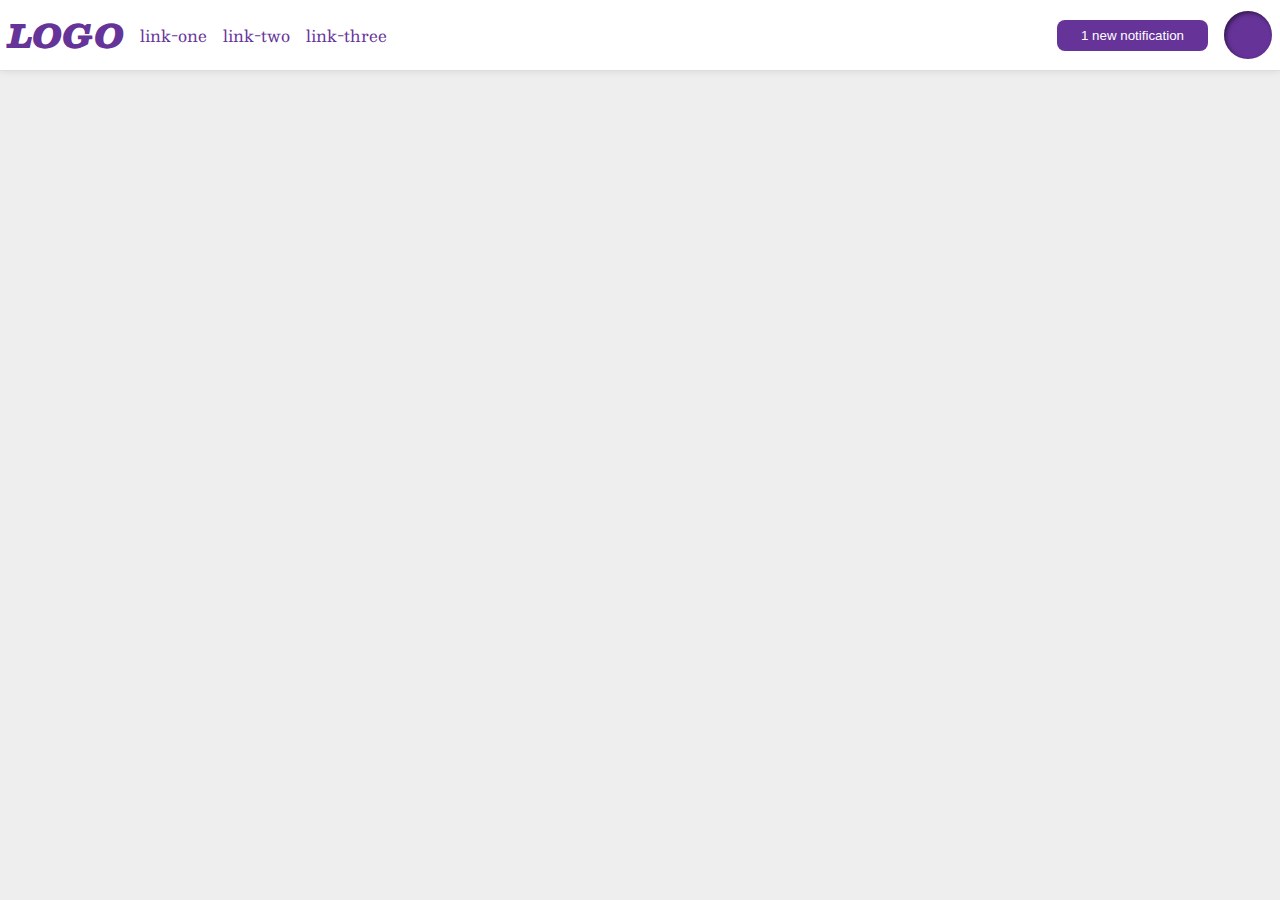
<file: foundations/flex/03-flex-header-2/index.html>
<!DOCTYPE html>
<html lang="en">
  <head>
    <meta charset="UTF-8">
    <meta http-equiv="X-UA-Compatible" content="IE=edge">
    <meta name="viewport" content="width=device-width, initial-scale=1.0">
    <title>Flex Header 2</title>
    <link rel="stylesheet" href="style.css">
  </head>
  <body>
    <div class="header">
      <div class="right">
      <div class="logo">
        LOGO
      </div>
      <ul class="links">
        <li><a href="https://google.com">link-one</a></li>
        <li><a href="https://google.com">link-two</a></li>
        <li><a href="https://google.com">link-three</a></li>
      </ul>
      </div>
      <div class="left">
      <button class="notifications">
        1 new notification
      </button>
      <div class="profile-image"></div>
      </div>
    </div>
  </body>
</html>
</file>
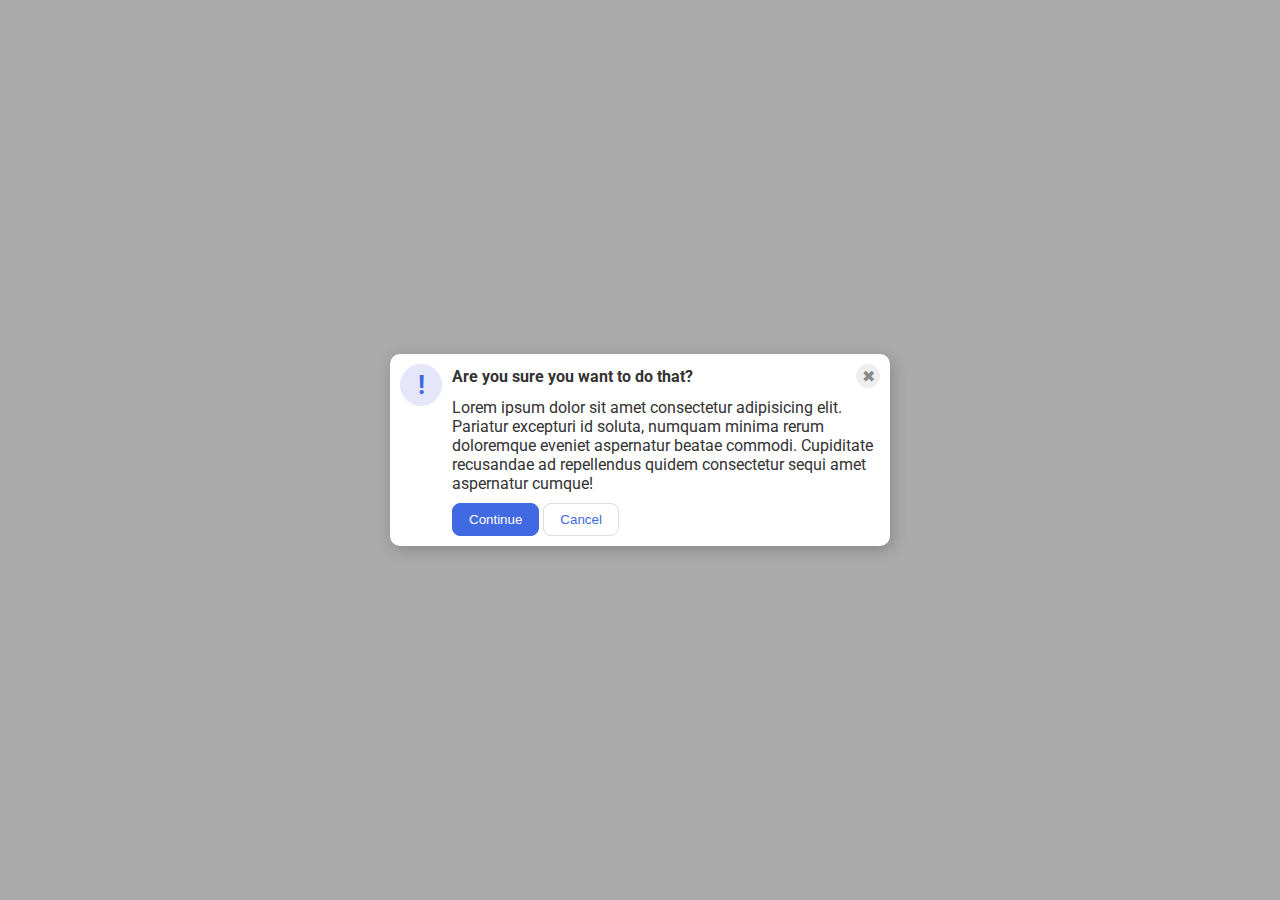
<file: foundations/flex/05-flex-modal/index.html>
<!DOCTYPE html>
<html lang="en">
  <head>
    <meta charset="UTF-8">
    <meta http-equiv="X-UA-Compatible" content="IE=edge">
    <meta name="viewport" content="width=device-width, initial-scale=1.0">
    <link rel="stylesheet" href="style.css">
    <title>Modal</title>
  </head>
  <body>
    <div class="modal">
      <div class="icon">!</div>
      <div class="hz">
        <div class="upper">
          <div class="header">Are you sure you want to do that?</div>
          <button class="close-button">✖</button>
        </div>
        <div class="text">Lorem ipsum dolor sit amet consectetur adipisicing elit. Pariatur excepturi id soluta, numquam minima rerum doloremque eveniet aspernatur beatae commodi. Cupiditate recusandae ad repellendus quidem consectetur sequi amet aspernatur cumque!</div>
        <button class="continue">Continue</button>
        <button class="cancel">Cancel</button>
      </div>
    </div>
  </body>
</html>
</file>
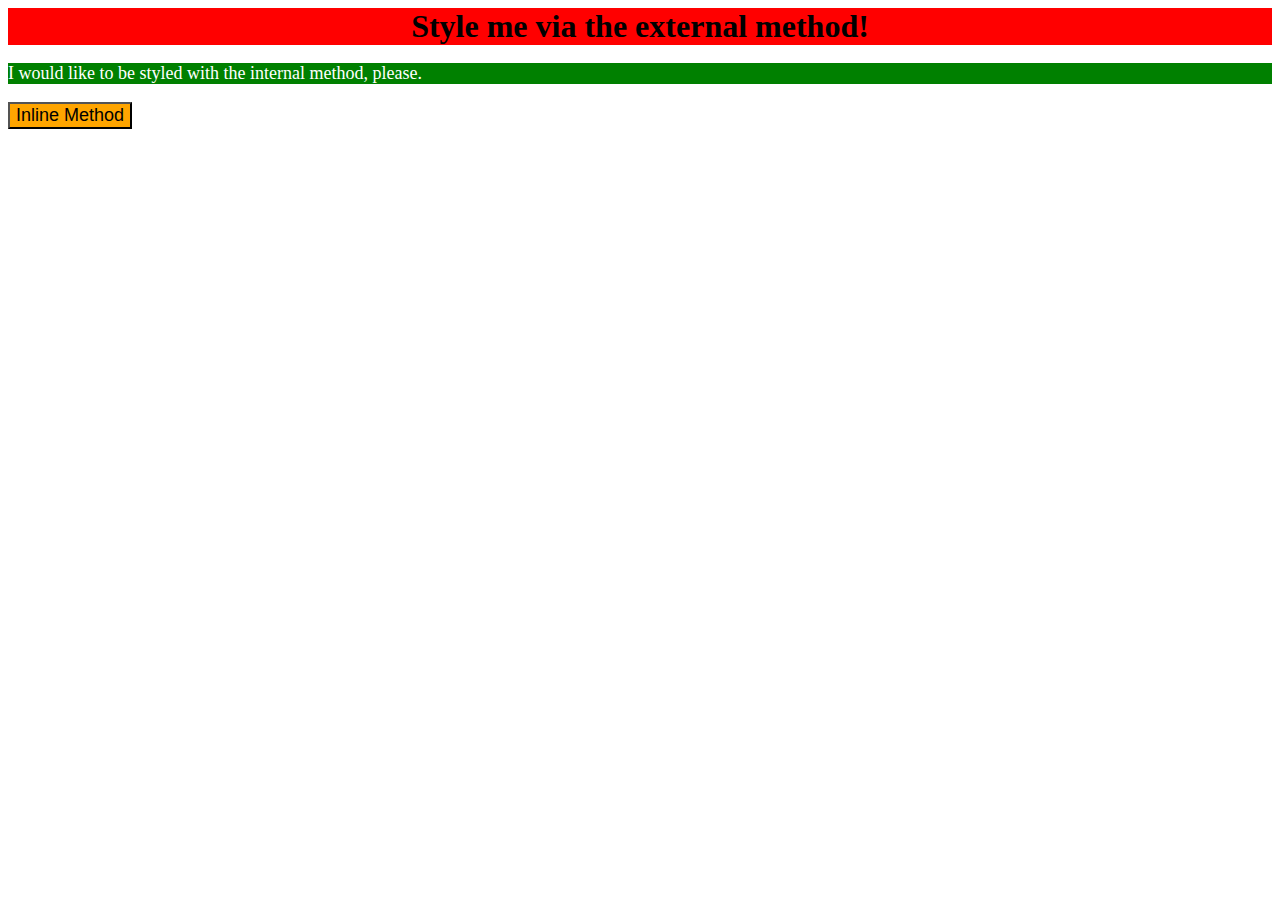
<file: foundations/intro-to-css/01-css-methods/index.html>
<!DOCTYPE html>
<html lang="en">
  <head>
    <style>
    p{
color: white;
background-color: green;
font-size: 18px;
    }
  </style>
    <link rel="stylesheet" href="stylesheet.css">
    <meta charset="UTF-8">
    <meta http-equiv="X-UA-Compatible" content="IE=edge">
    <meta name="viewport" content="width=device-width, initial-scale=1.0">
    <title>Methods for Adding CSS</title>
  </head>
  <body>
    <div>Style me via the external method!</div>
    <p>I would like to be styled with the internal method, please.</p>
    <button style="background-color: orange;font-size: 18px;">Inline Method</button>
  </body>
</html>
</file>
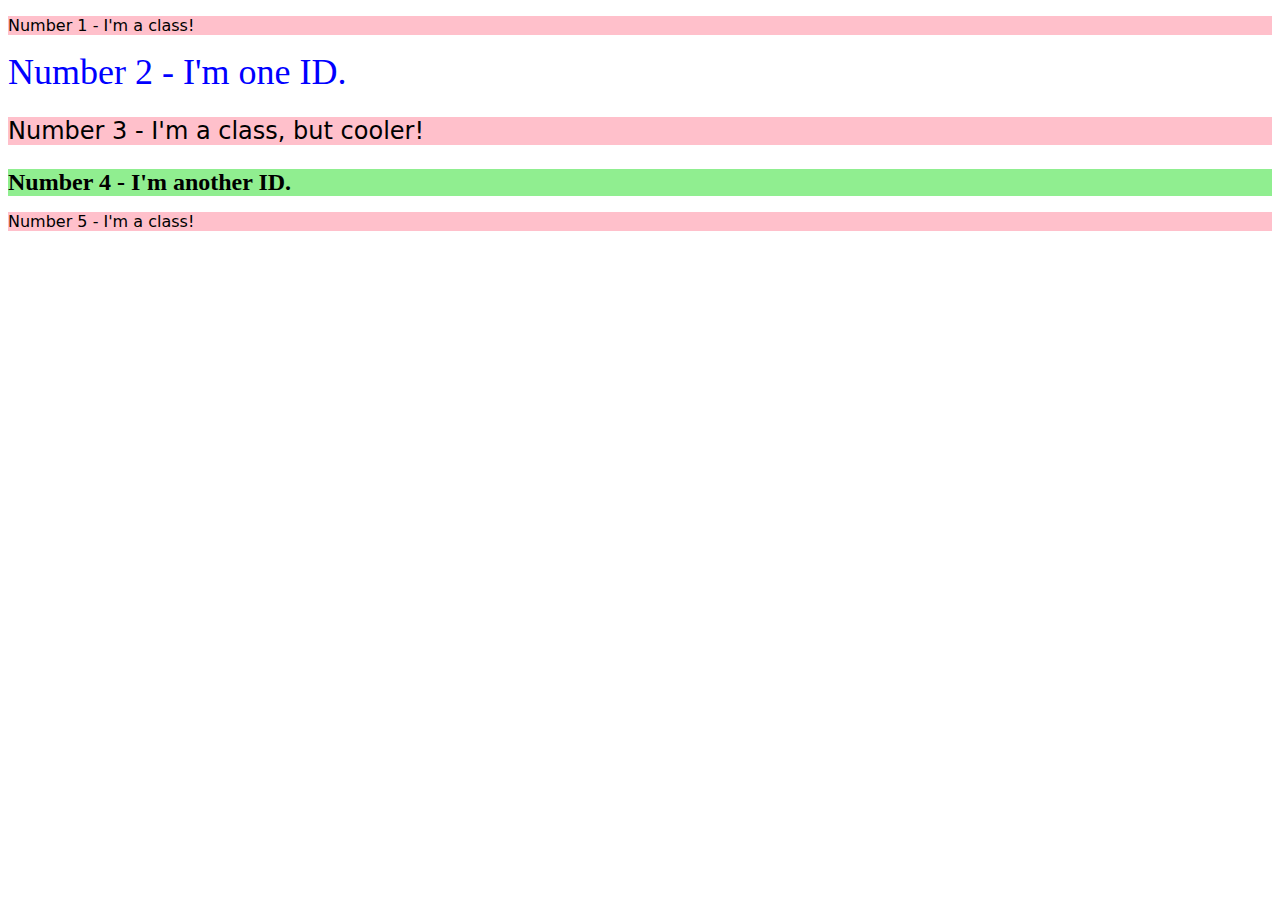
<file: foundations/intro-to-css/02-class-id-selectors/index.html>
<!DOCTYPE html>
<html lang="en">
  <head>
    <meta charset="UTF-8">
    <meta http-equiv="X-UA-Compatible" content="IE=edge">
    <meta name="viewport" content="width=device-width, initial-scale=1.0">
    <title>Class and ID Selectors</title>
    <link rel="stylesheet" href="style.css">
  </head>
  <body>
    <p class="odd">Number 1 - I'm a class!</p>
    <div id="second">Number 2 - I'm one ID.</div>
    <p class="odd three">Number 3 - I'm a class, but cooler!</p>
    <div id="four">Number 4 - I'm another ID.</div>
    <p class="odd">Number 5 - I'm a class!</p>
  </body>
</html>
</file>
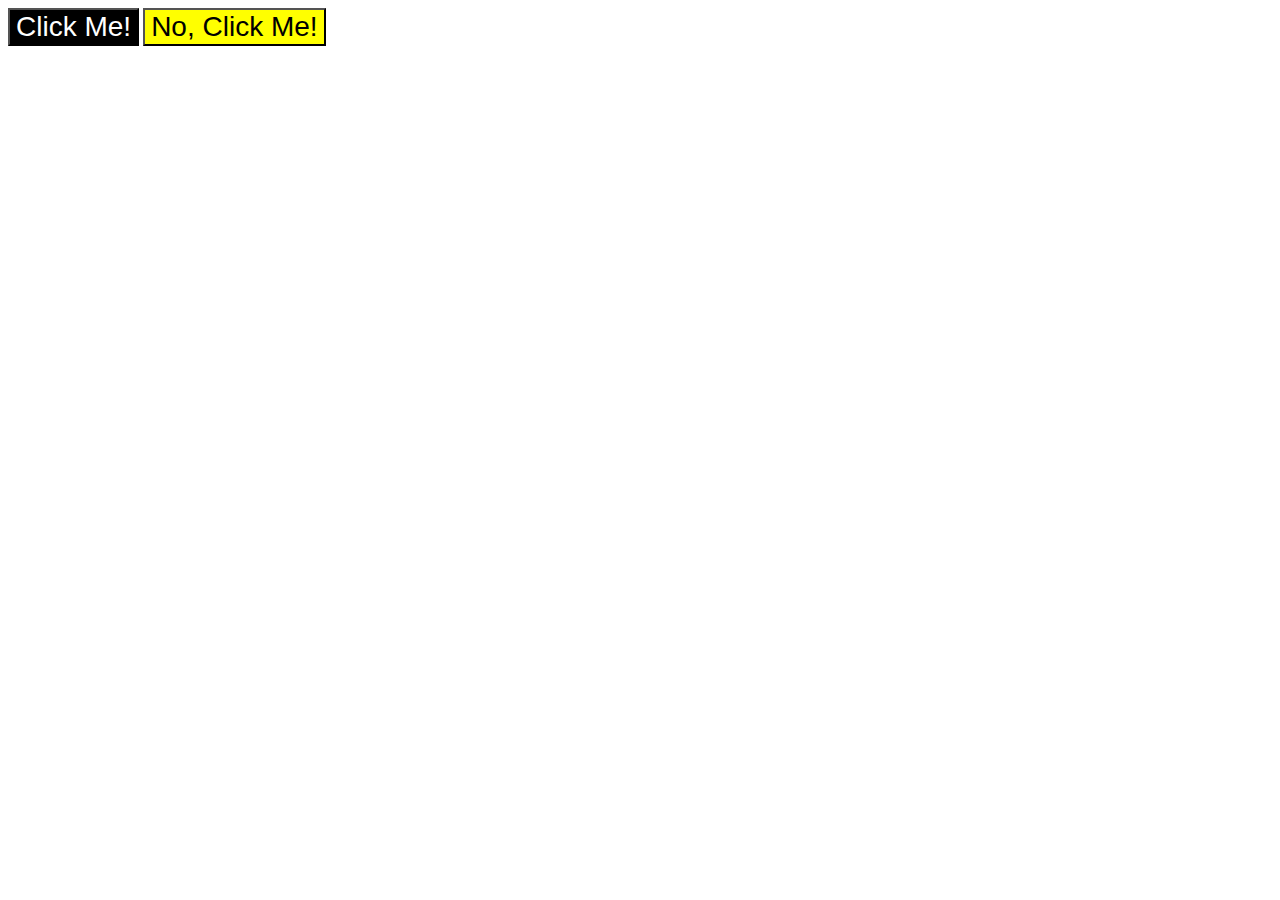
<file: foundations/intro-to-css/03-grouping-selectors/index.html>
<!DOCTYPE html>
<html lang="en">
  <head>
    <meta charset="UTF-8">
    <meta http-equiv="X-UA-Compatible" content="IE=edge">
    <meta name="viewport" content="width=device-width, initial-scale=1.0">
    <title>Grouping Selectors</title>
    <link rel="stylesheet" href="style.css">
  </head>
  <body>
    <button class="first_button">Click Me!</button>
    <button class="second_button">No, Click Me!</button>
  </body>
</html>
</file>
<file: foundations/flex/03-flex-header-2/style.css>
/* this is some magical font-importing.  
you'll learn about it later. */
@import url('https://fonts.googleapis.com/css2?family=Besley:ital,wght@0,400;1,900&display=swap');

body {
  margin: 0;
  background: #eee;
  font-family: Besley, serif;
}

.header {
  background: white;
  border-bottom: 1px solid #ddd;
  box-shadow: 0 0 8px rgba(0,0,0,.1);
  display: flex;
  padding: 8px;
  
  justify-content: space-between;
 
}

.profile-image {
  background: rebeccapurple;
  box-shadow: inset 2px 2px 4px rgba(0,0,0,.5);
  border-radius: 50%;
  width: 48px;
  height: 48px;
}

.logo {
  color: rebeccapurple;
  font-size: 32px;
  font-weight: 900;
  font-style: italic;
}

button {
  border: none;
  border-radius: 8px;
  background: rebeccapurple;
  color: white;
  padding: 8px 24px;
}

a {
  /* this removes the line under our links */
  text-decoration: none;
  color: rebeccapurple;
}

ul {
  list-style-type: none;
  display:flex;
  gap:16px;
  margin: 0;
  padding: 0;
}
.right,.left{
  display:flex;
  align-items: center;
  gap: 16px;
}
</file>
<file: foundations/flex/05-flex-modal/style.css>
@import url('https://fonts.googleapis.com/css2?family=Roboto:wght@400;700&display=swap');

html, body {
  height: 100%;
}

body {
  font-family: Roboto, sans-serif;
  margin: 0;
  background: #aaa;
  color: #333;
  /* I'll give you this one for free lol */
  display: flex;
  align-items: center;
  justify-content: center;
}

.modal {
  background: white;
  width: 480px;
  border-radius: 10px;
  box-shadow: 2px 4px 16px rgba(0,0,0,.2);
  display: flex;
  padding: 10px;
  gap: 10px;
  
}

.icon {
  color: royalblue;
  font-size: 26px;
  font-weight: 700;
  background: lavender;
  width: 42px;
  height: 42px;
  border-radius: 50%;
  display: flex;
  align-items: center;
  justify-content: center;
  flex-shrink: 0;
}

.close-button {
  background: #eee;
  border-radius: 50%;
  color: #888;
  font-weight: 400;
  font-size: 16px;
  height: 24px;
  width: 24px;
  display: flex;
  align-items: center;
  justify-content: center;
  border: 1px solid #eee;
  padding: 0;
}

button {
  cursor: pointer;
  padding: 8px 16px;
  border-radius: 8px;
}

button.continue {
  background: royalblue;
  border: 1px solid royalblue;
  color: white;
}

button.cancel {
  background: white;
  border: 1px solid #ddd;
  color: royalblue;
}
.upper {
  display: flex;
  justify-content: space-between;
  align-items: center;
  margin-bottom: 10px;
}
.header {
  font-weight: bold;
}
.text {
  margin-bottom: 10px;
}
</file>
<file: foundations/intro-to-css/01-css-methods/stylesheet.css>
div {
    background-color: red;
    font-size: 32px;
    text-align: center;
    font-weight: bold;
}
</file>
<file: foundations/intro-to-css/02-class-id-selectors/style.css>
.odd {
font-family: Verdana, "DejaVu Sans", sans-serif;
background-color: pink;

}
.three {
    font-size: 24px;
}
#four {
    background-color: lightgreen;
    font-size: 24px;
    font-weight: bold;
}
#second {
color:blue;
font-size: 36px;
}
</file>
<file: foundations/intro-to-css/03-grouping-selectors/style.css>
.first_button,
.second_button{
    font-size: 28px;
    font-family: Helvetica,"Times New Roman", sans-serif;

}
.first_button{
    background-color: black;
    color: white;

}
.second_button {
     background-color: yellow;
}
</file>
